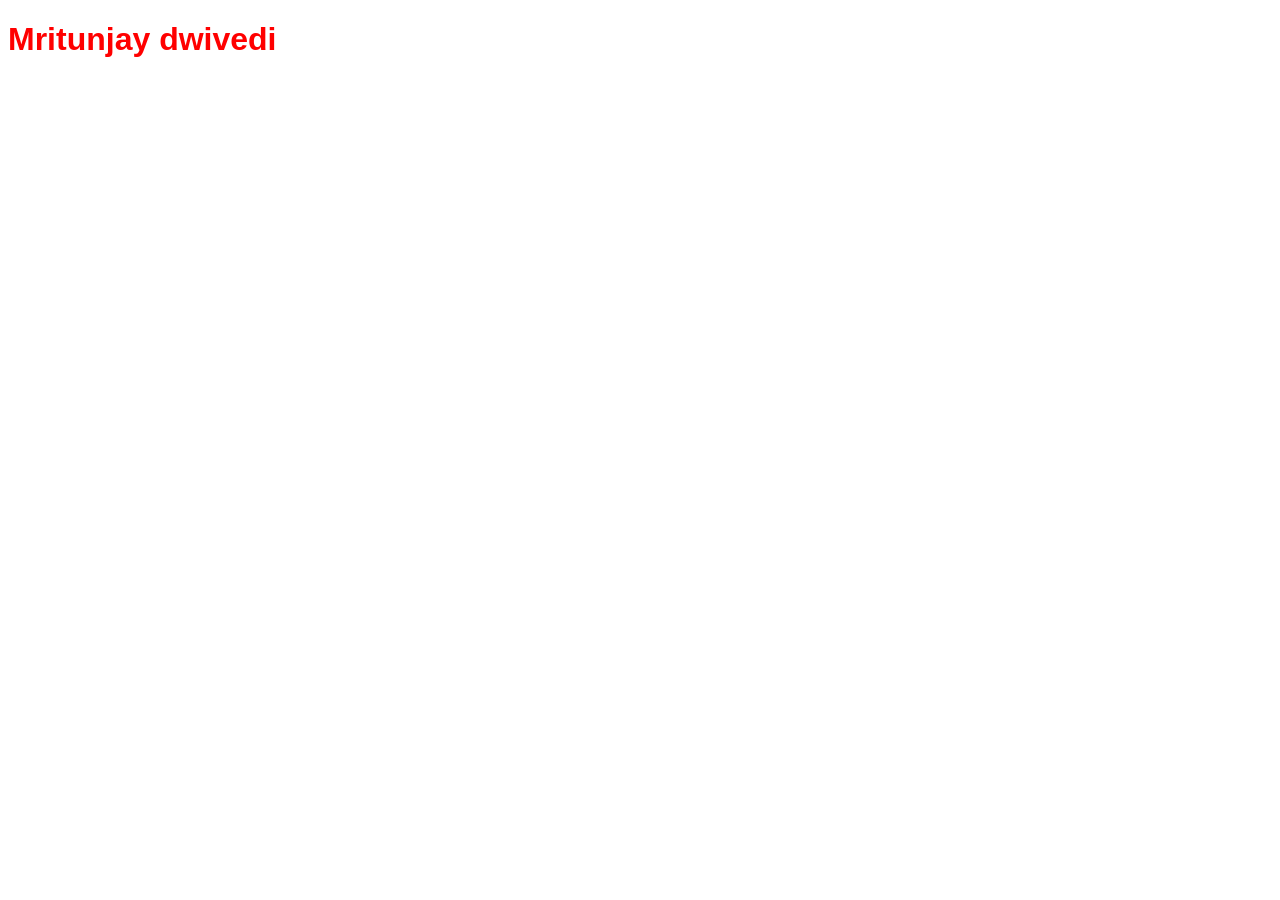
<file: index.html>
<!DOCTYPE html>
<html lang="en">
<head>
    <meta charset="UTF-8">
    <meta name="viewport" content="width=device-width, initial-scale=1.0">
    <title>Document</title>
    <link rel="stylesheet" href="style.css">
</head>
<body>
    <h1>Mritunjay dwivedi</h1>
</body>
</html>
</file>
<file: style.css>
h1 {
    color: red;
    font-family: sans-serif;
    font-weight: bold;
}
</file>
